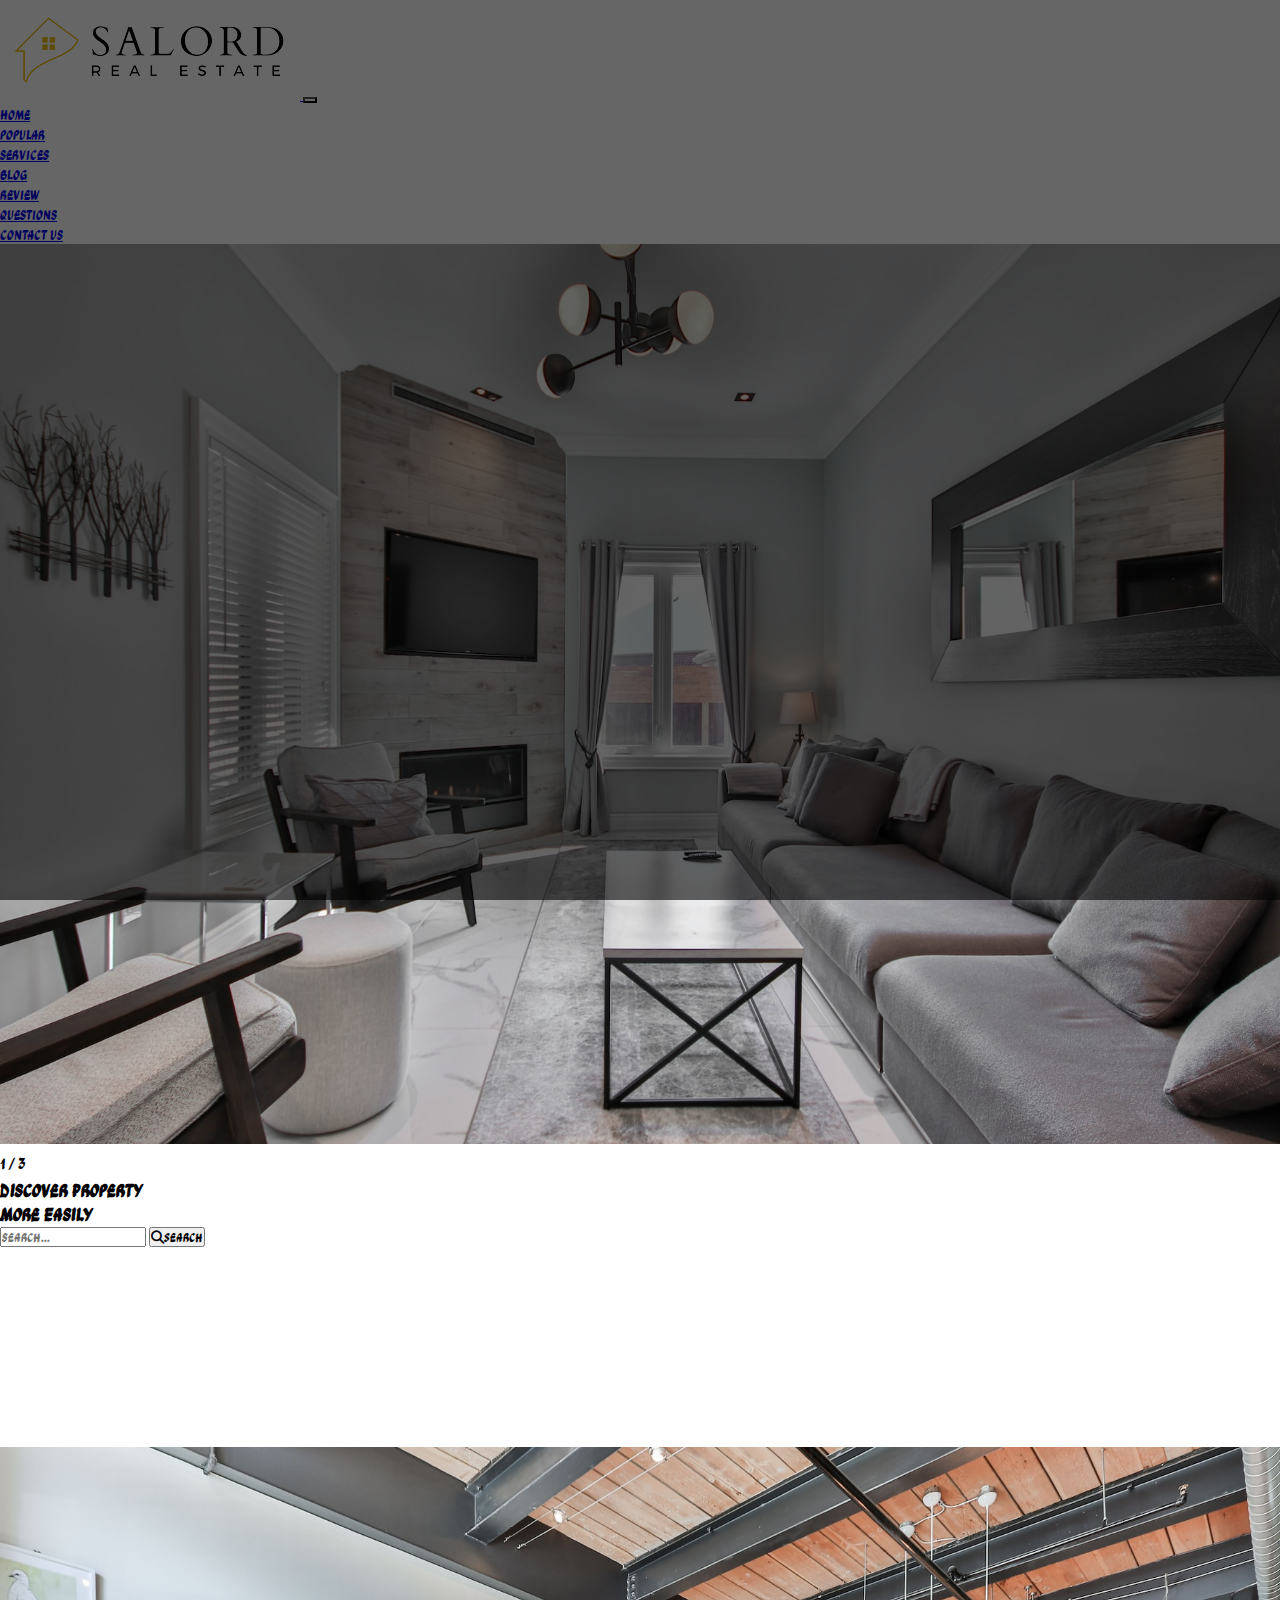
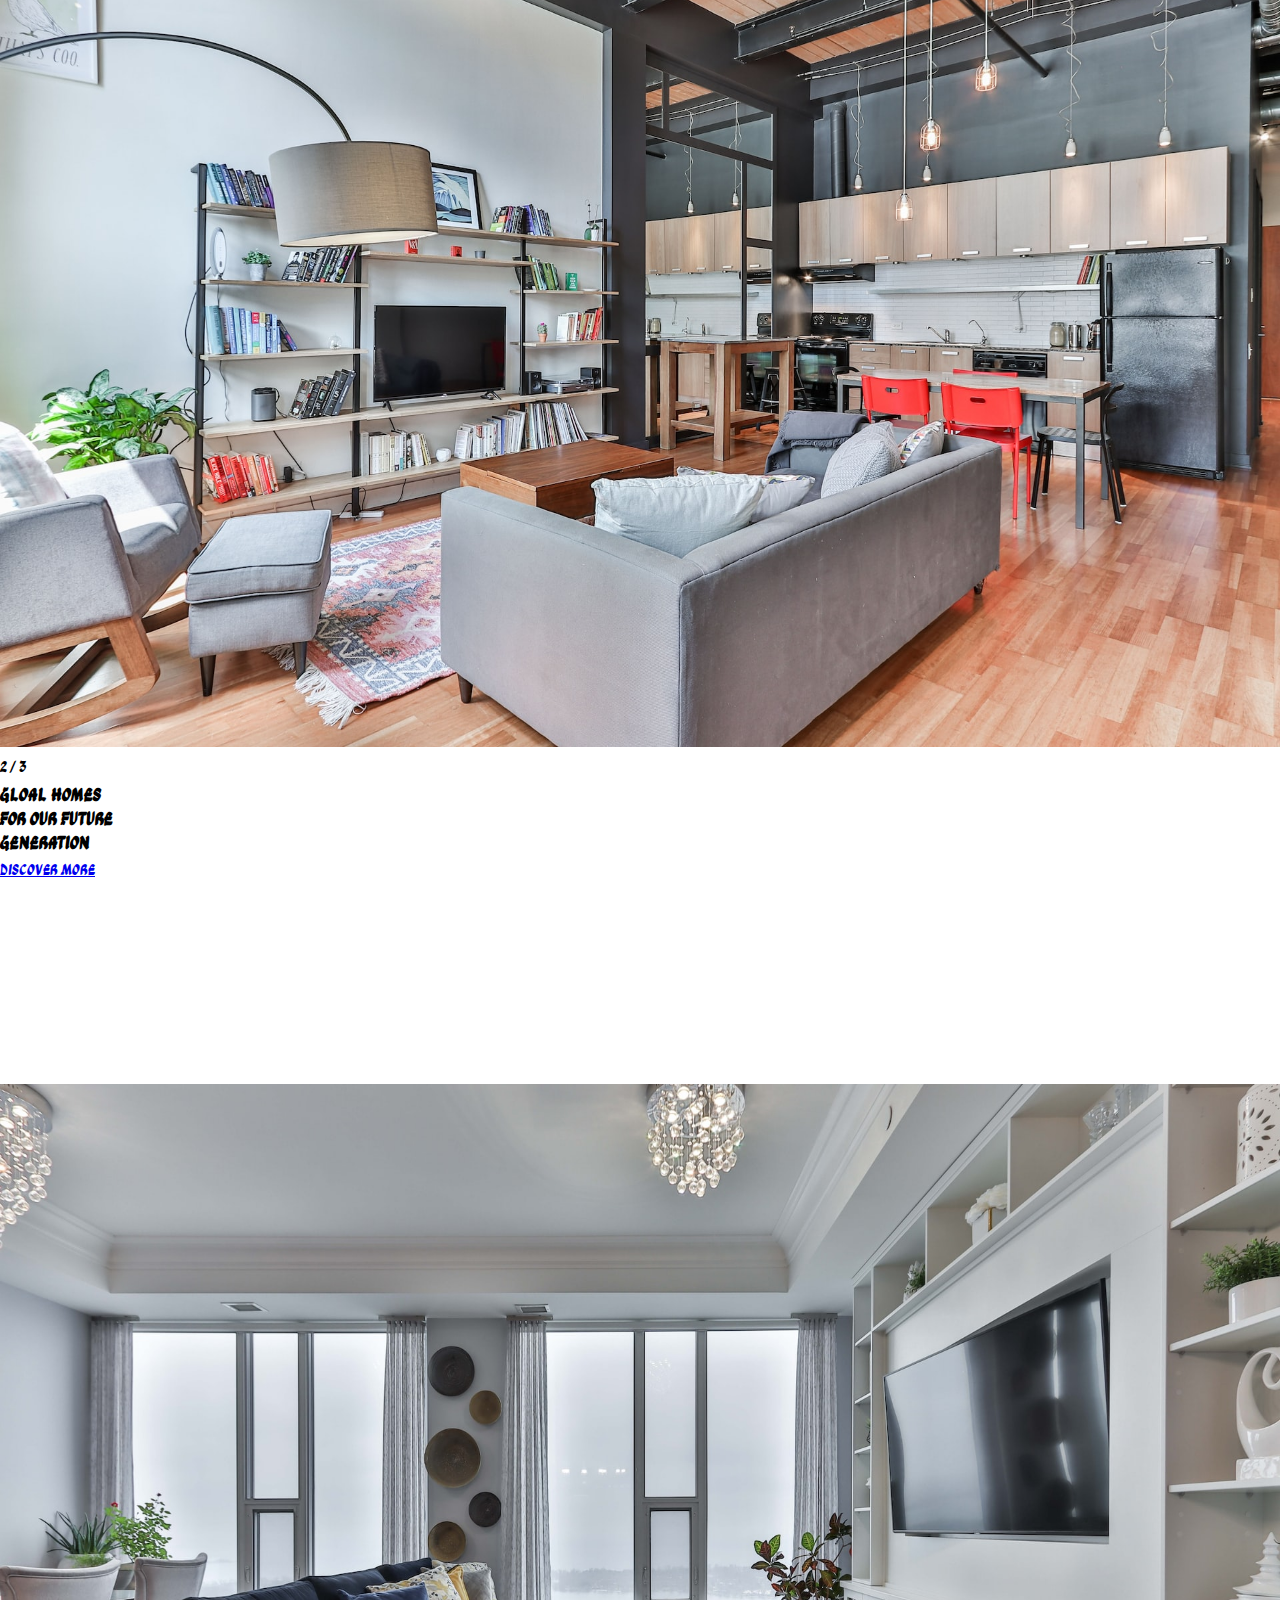
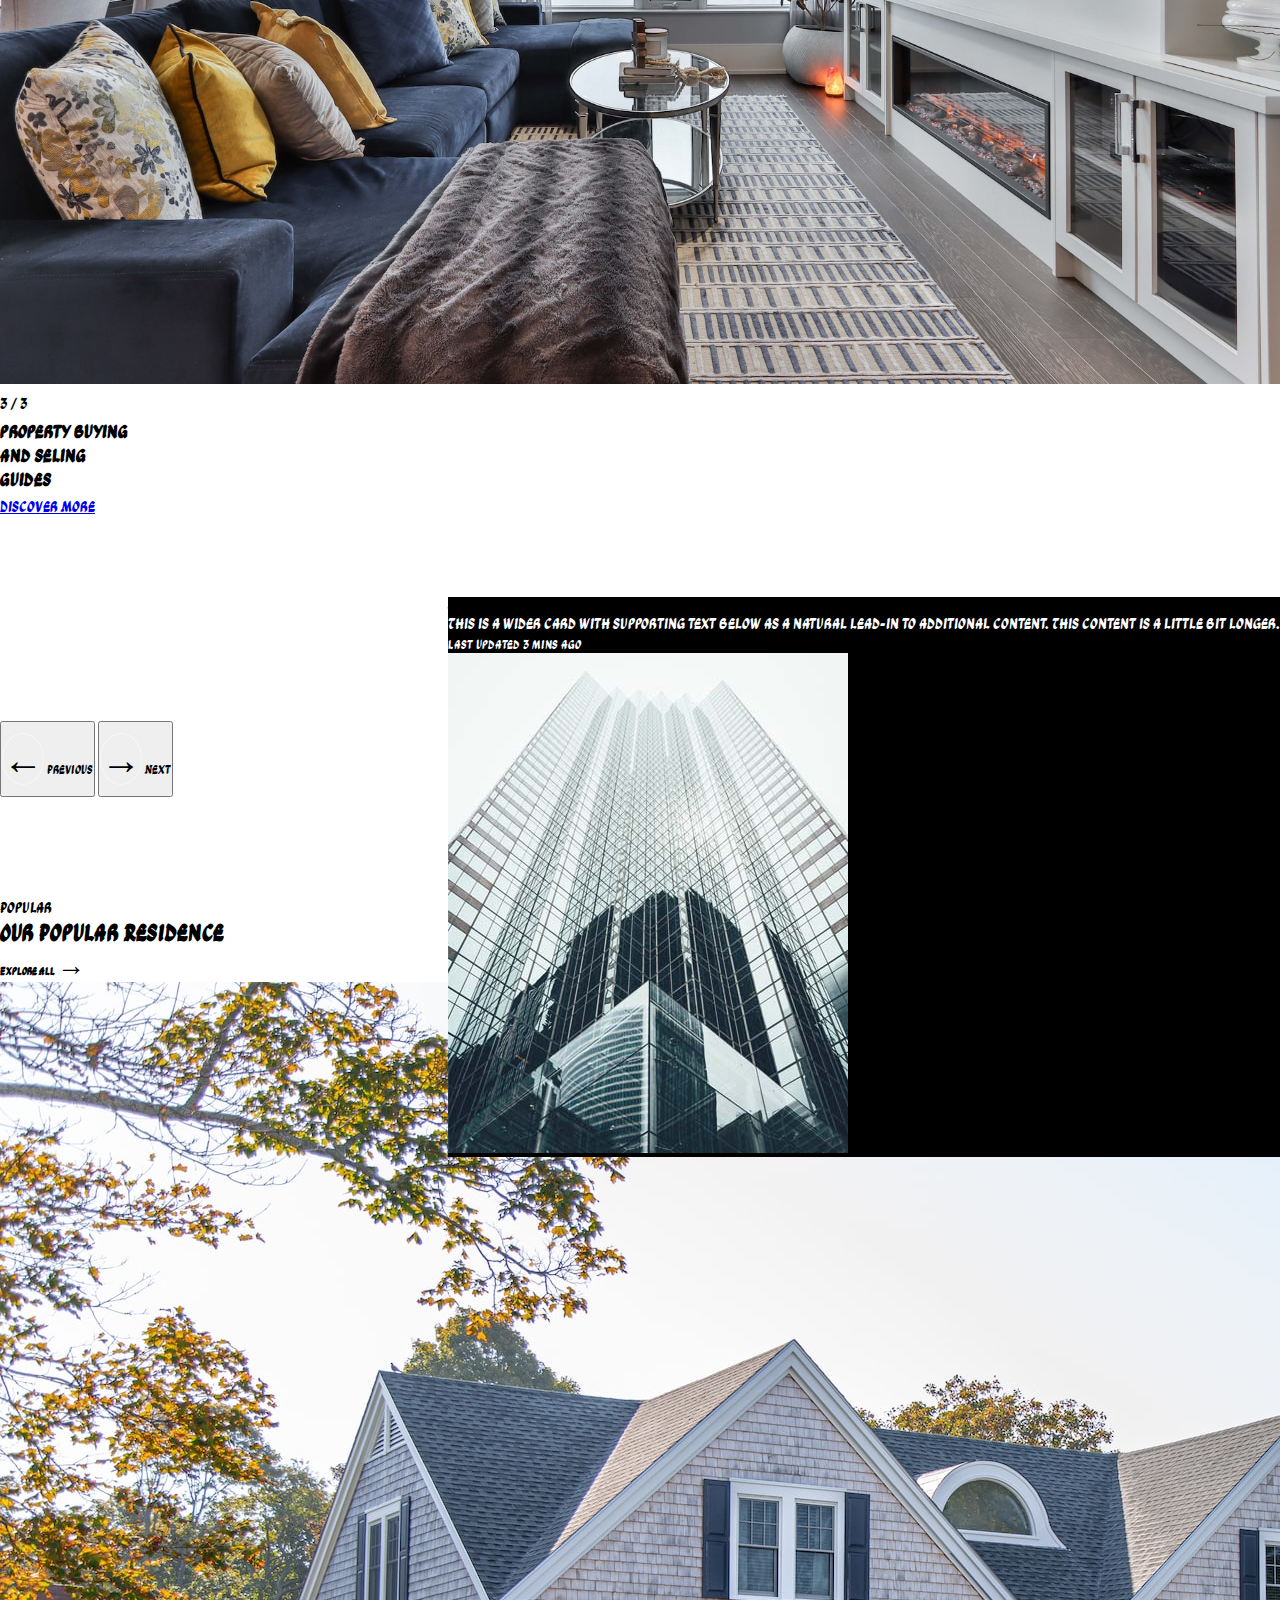
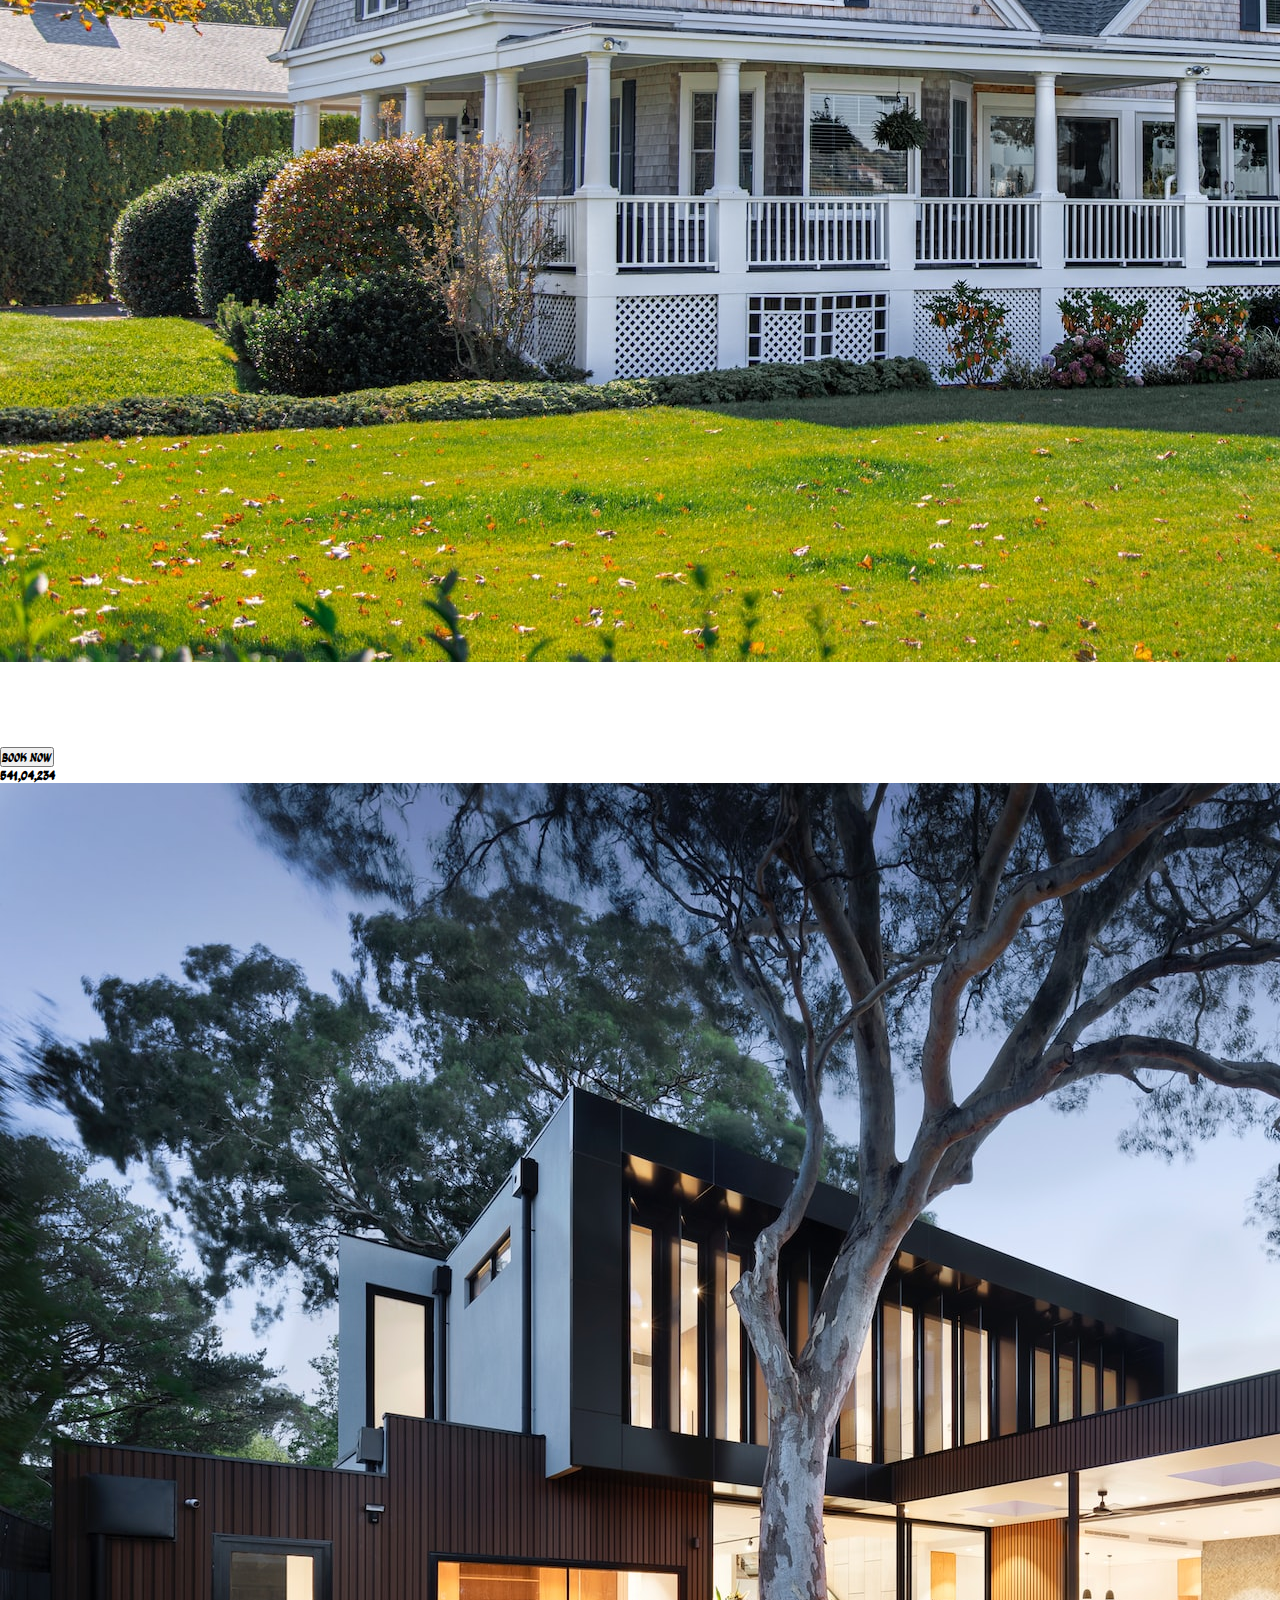
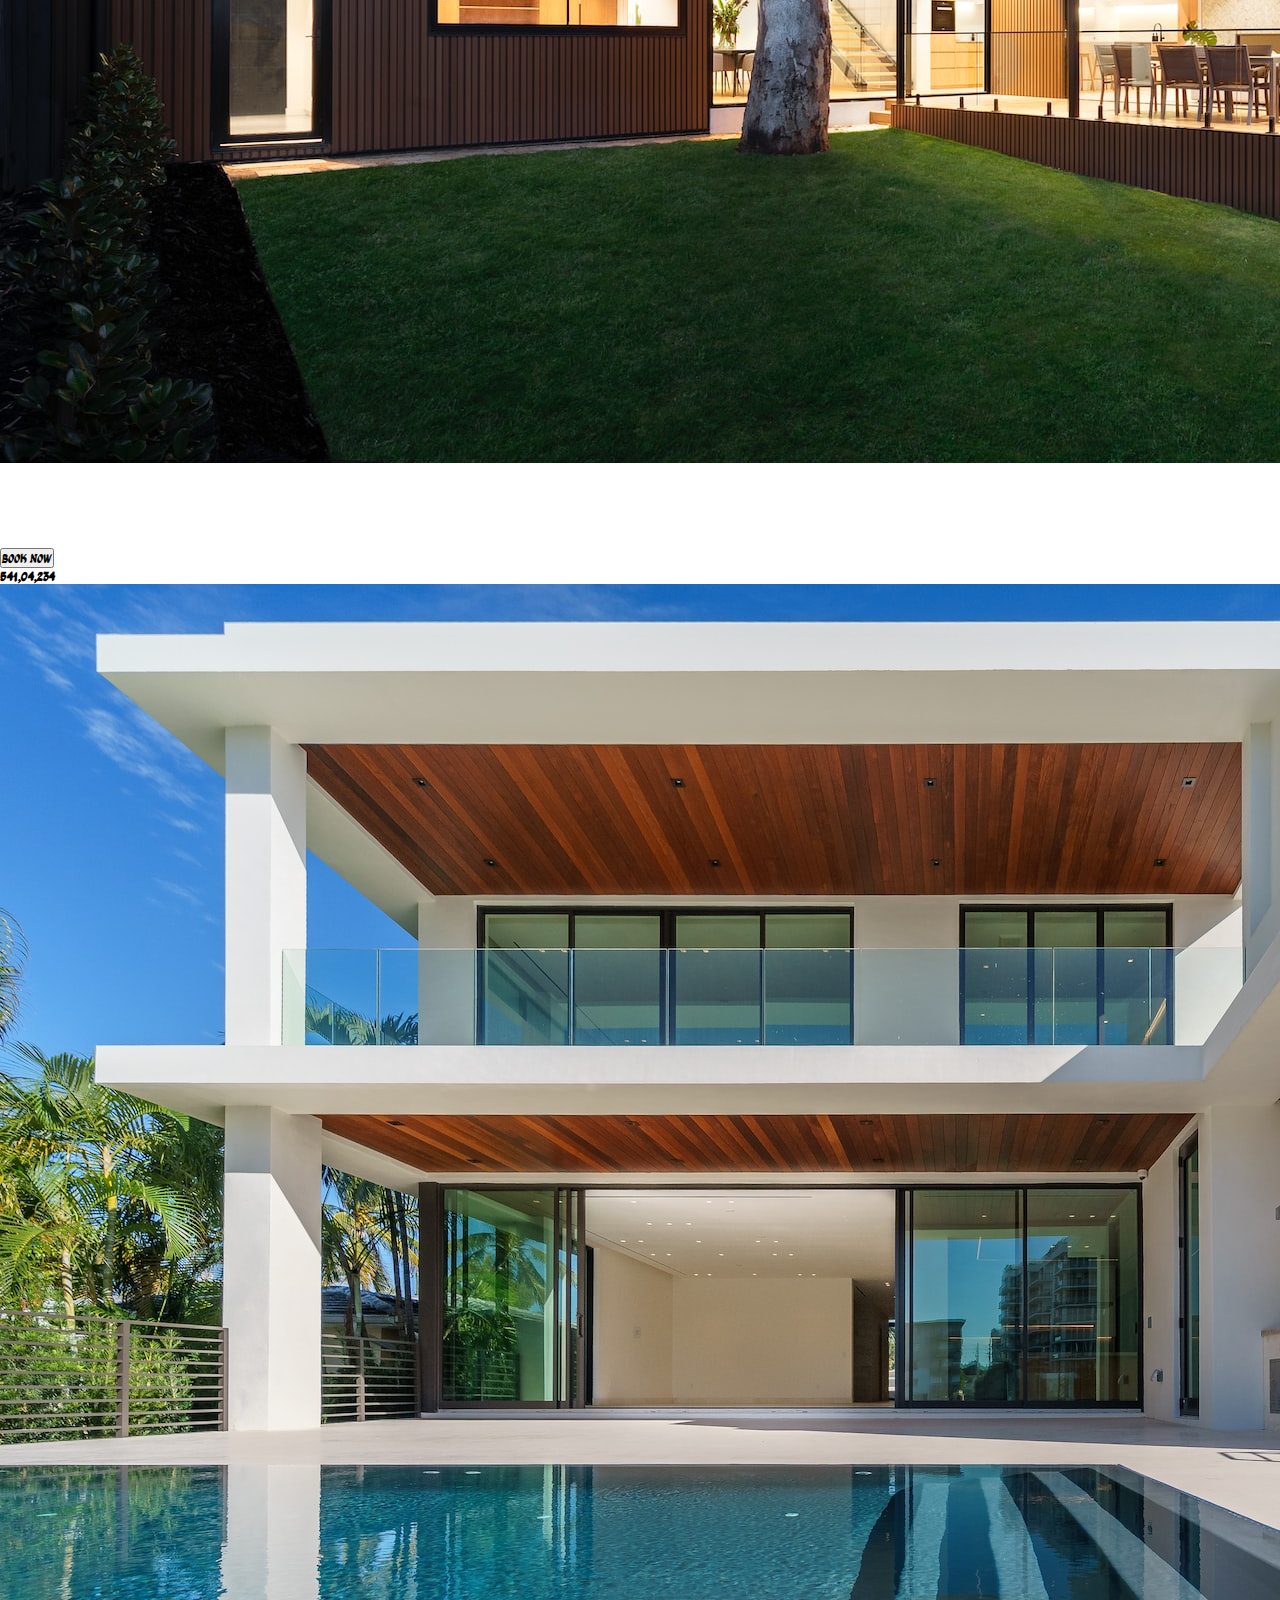
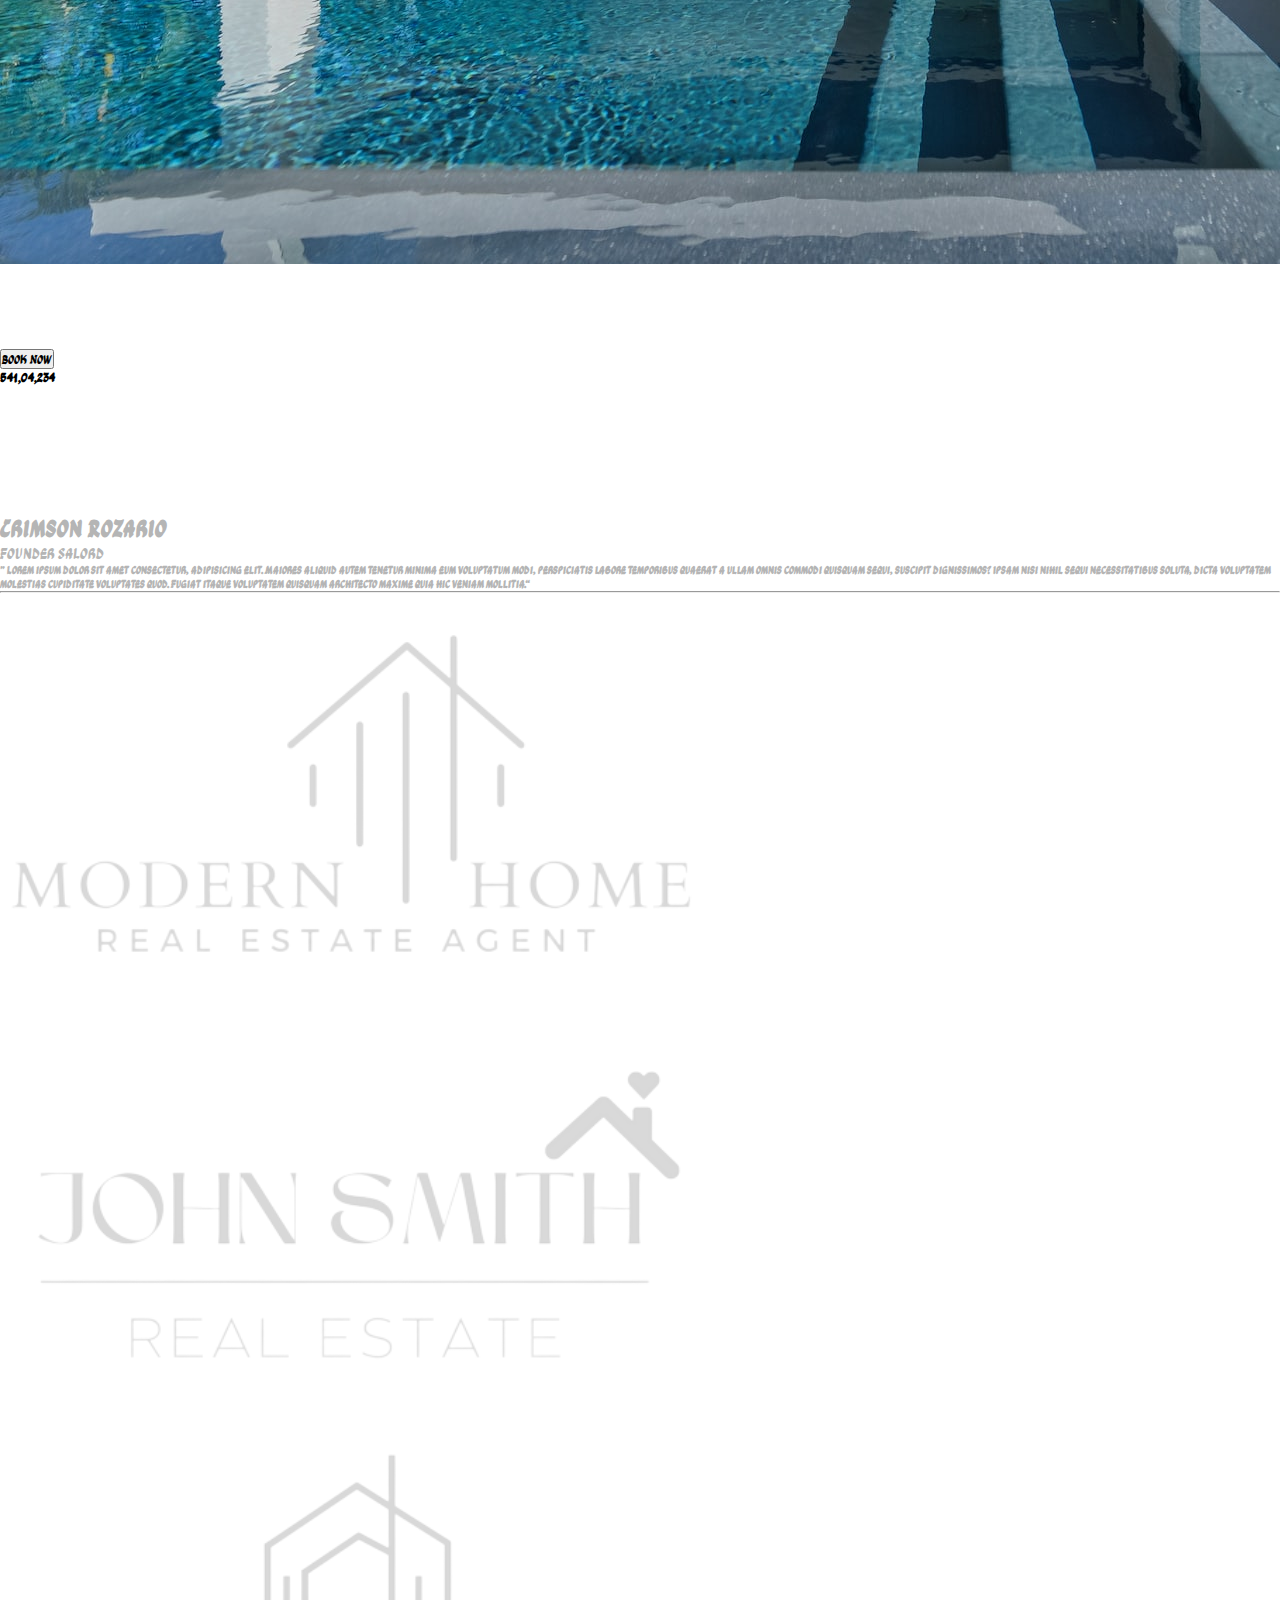
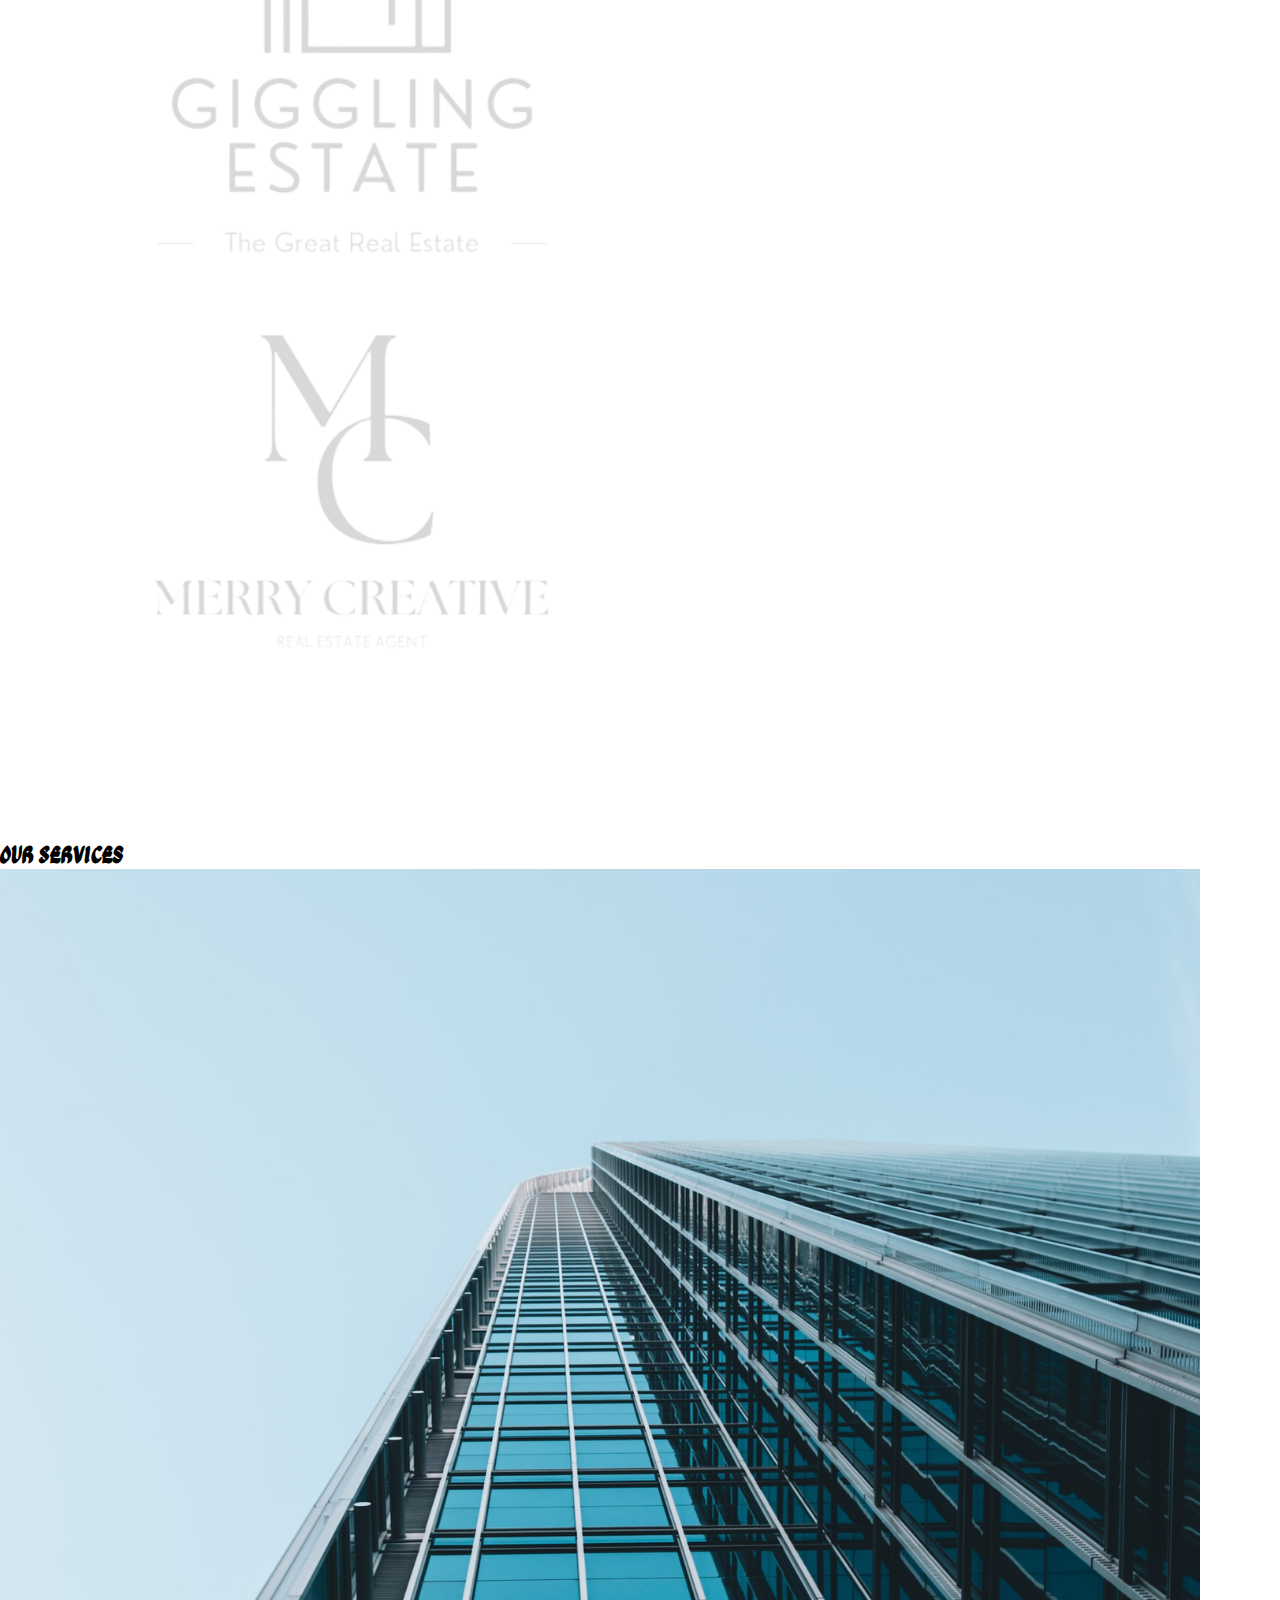
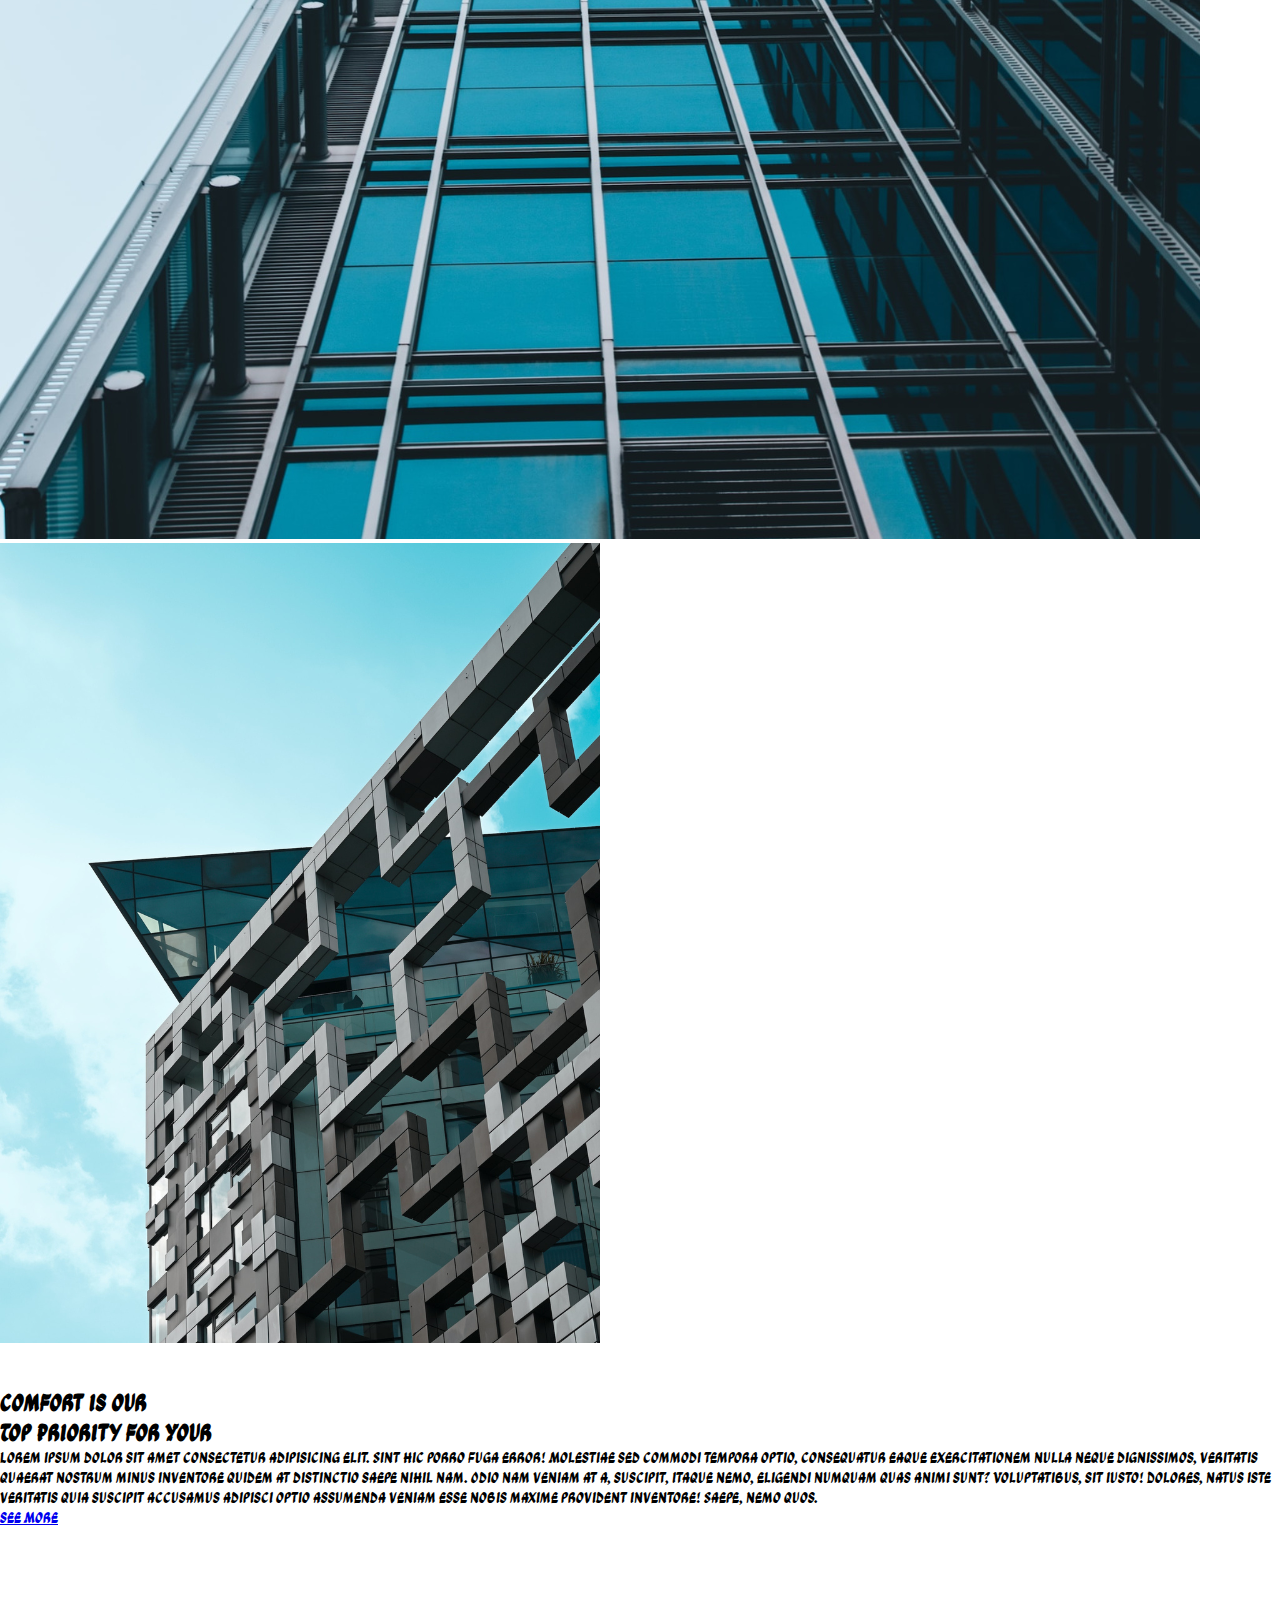
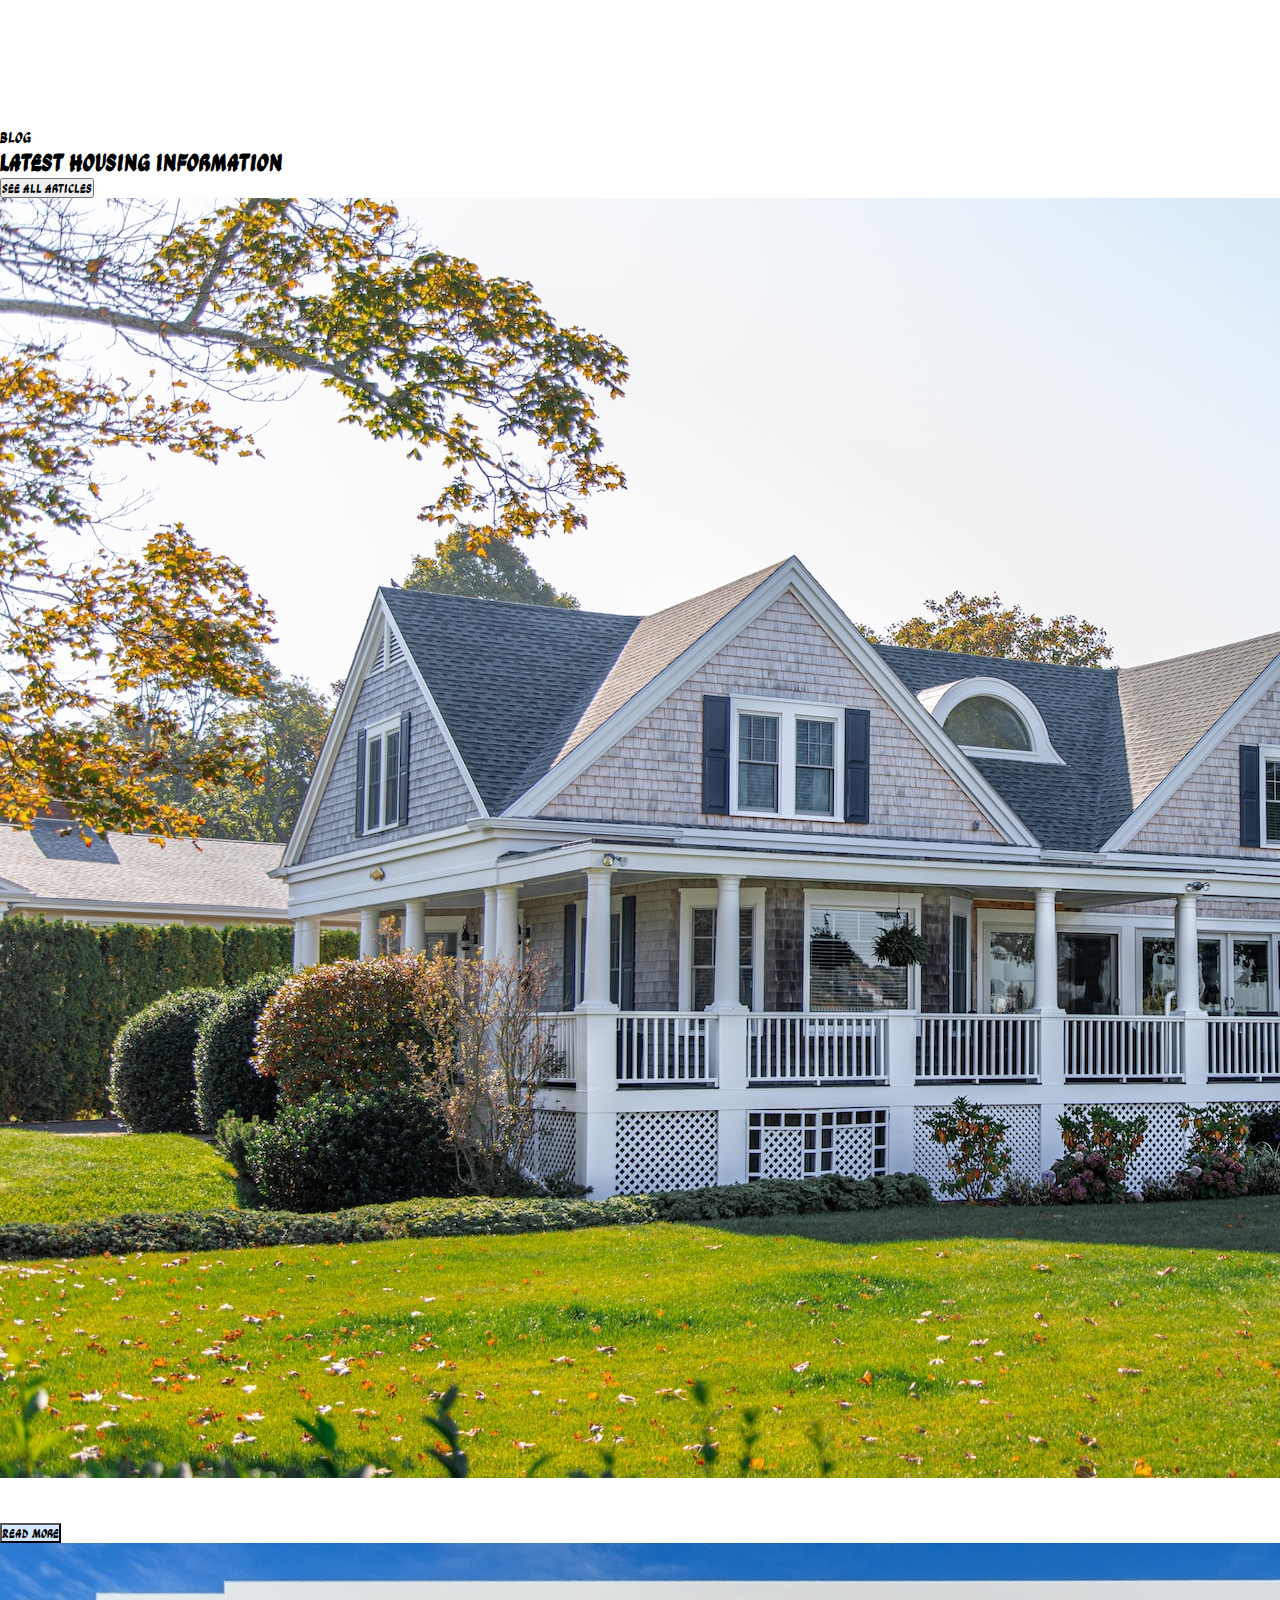
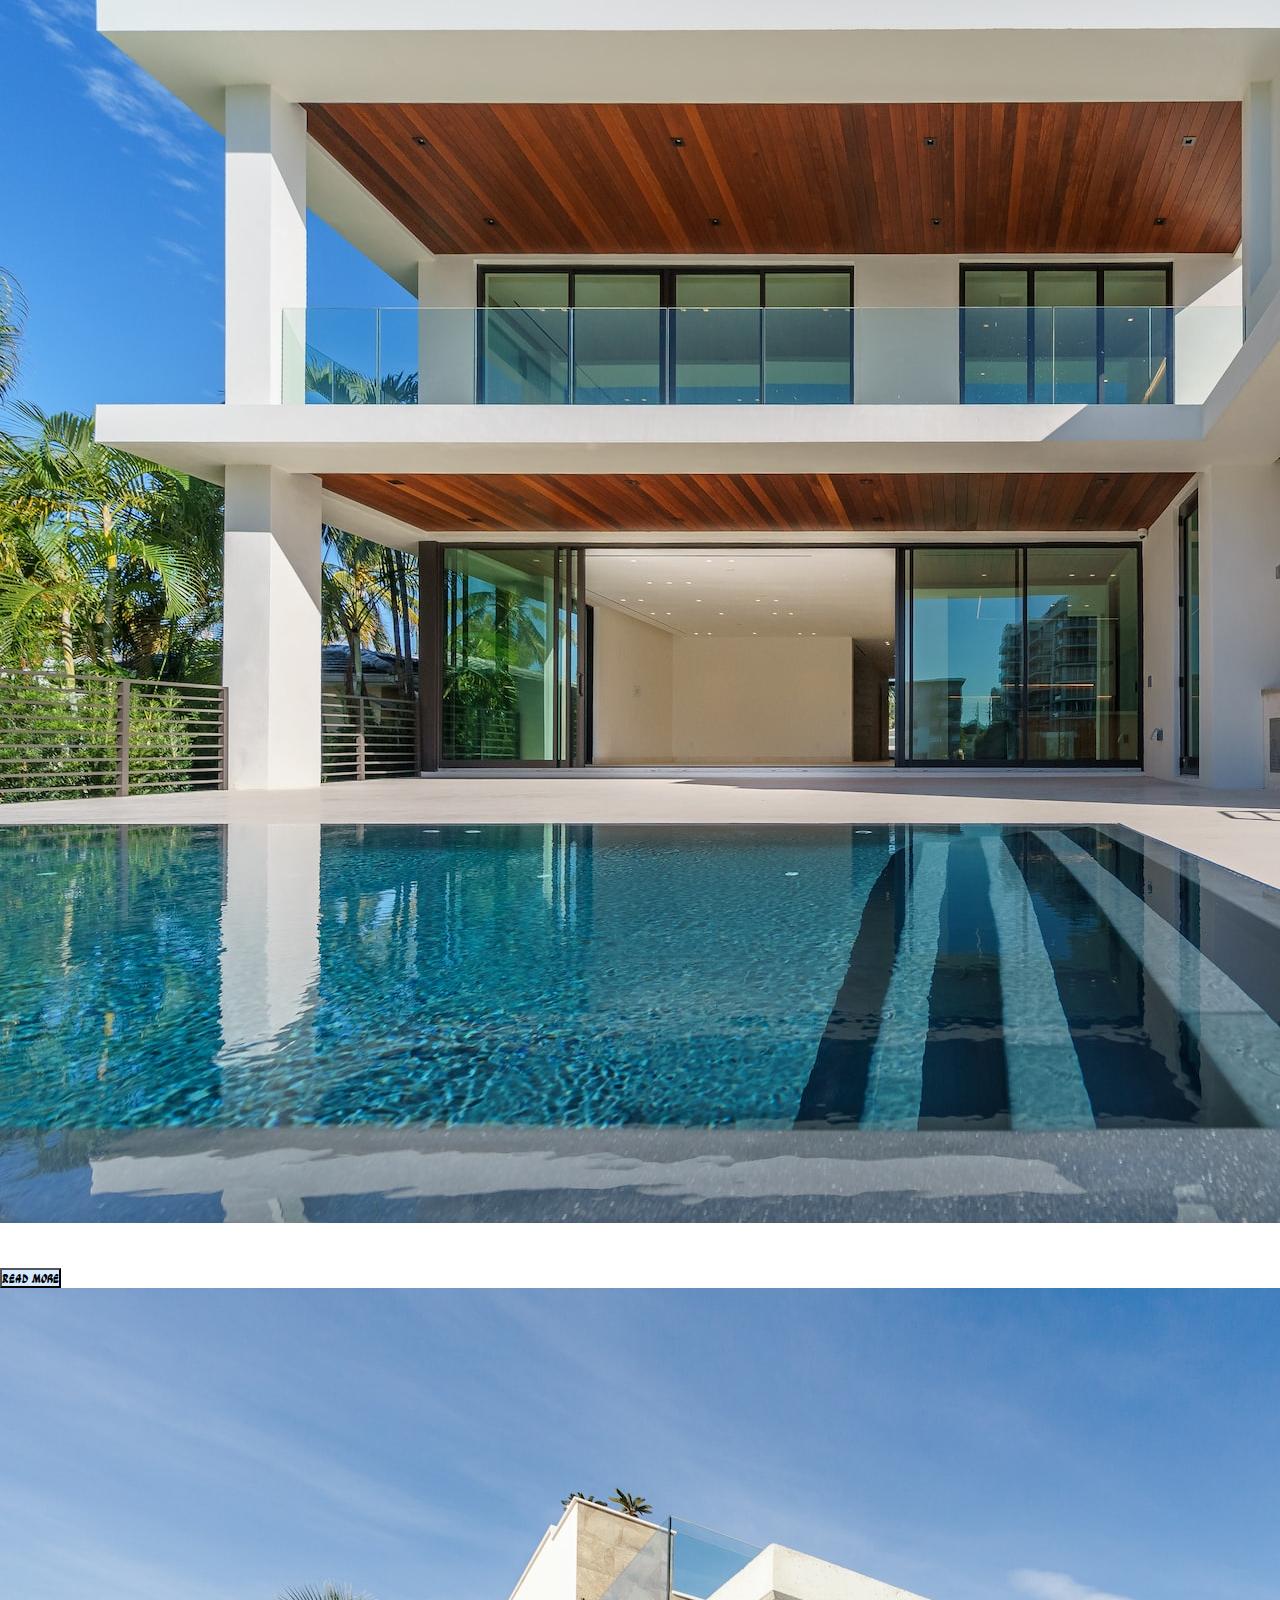
<file: index.html>
<!DOCTYPE html>
<html lang="en">
<head>
    <meta charset="UTF-8">
    <meta name="viewport" content="width=device-width, initial-scale=1.0">
    <title>boostrap  website | real estate website</title>
    <!--  customer css -->
      <link rel="stylesheet" href="style.css">
<!-- font awesome line -->
<link rel="stylesheet" href="https://cdnjs.cloudflare.com/ajax/libs/font-awesome/6.5.2/css/all.min.css">
<!--bootstrap links -->
<link href="https://cdn.jsdelivr.net/npm/bootstrap@5.0.2/dist/css/bootstrap.min.css" rel="stylesheet" integrity="sha384-EVSTQN3/azprG1Anm3QDgpJLIm9Nao0Yz1ztcQTwFspd3yD65VohhpuuCOmLASjC" crossorigin="anonymous">


</head>
<body>
    
<!--navbar-->

<nav class="navbar navbar-expand-lg navbar-light bg-white fixed-top">
    <div class="container">
      <a class="navbar-brand" href="#">
        <img src="realestate full images/logo (1).png" alt="logo" class="w-50">
      </a>
      <button class="navbar-toggler" type="button" data-bs-toggle="collapse" data-bs-target="#navbarSupportedContent" aria-controls="navbarSupportedContent" aria-expanded="false" aria-label="Toggle navigation">
        <span class="navbar-toggler-icon"></span>
      </button>
      <div class="collapse navbar-collapse" id="navbarSupportedContent">
        <ul class="navbar-nav ms-auto nb-2 mg-lg-9">
          <li class="nav-item">
            <a class="nav-link" aria-current="page" href="#">Home</a>
          </li>
          <li class="nav-item">
            <a class="nav-link" href="#popular">popular</a>
          </li>

          <li class="nav-item">
            <a class="nav-link" href="#services">services</a>
          </li>

          <li class="nav-item">
            <a class="nav-link" href="#blog">blog</a>
          </li>

          <li class="nav-item">
            <a class="nav-link" href="#review">review</a>
          </li>

          <li class="nav-item">
            <a class="nav-link" href="#questions">questions</a>
          </li>

          <li class="nav-item">
            <a class="nav-link btn- text-white bg-dark px-3 rounded-0" href="contact.html">contact us</a>
          </li>
        </ul>
      </div>
    </div>
  </nav>


<!--hero section-->

<div id="carouselExampleAutoplaying" class="carousel slide" data-bs-ride="carousel">
  <div class="carousel-inner">
    <div class="carousel-item active">
      <img src="realestate full images/home6.jpg" class="d-block w-100-height" alt="img1">

      <div class="carousel-caption carousel1">
        <P>1  /  3</P>
        <h3>Discover Property <br> More Easily</h3>
        <div class="mt-5 d-flex">
        <input type="text" class="form-control search wd-50 rounded-0" id="floating input" placeholder="search...">
         <button class="btn btn-light btn-sn justify-conteny-md-end mx-2 px-3 rounded-0">
          <i class="fas fa-search"></i>Search</button>
        </div>
      </div>
    </div>

    <div class="carousel-item">
      <img src="realestate full images/home7.jpg" class="d-block w-100-height" alt="img1">
      <div class="carousel-caption carousel1">
        <P>2  /  3</P>
        <h3>Gloal homes <br> For our Future <br> Generation</h3>
        <P><a href="#" class="btn btn-light btn-ig mt-3">Discover More</a></P>
        </div>
      </div>

    <div class="carousel-item">
      <img src="realestate full images/home8.jpg" class="d-block w-100-height" alt="img1">
      <div class="carousel-caption carousel1">
        <P>3  /  3</P>
        <h3>property buying  <br> and seling <br> guides</h3>
        <P><a href="#" class="btn btn-light btn-ig mt-3">Discover More</a></P>
        </div>
      </div>
    </div>
  <button class="carousel-control-prev" type="button" data-bs-target="#carouselExampleAutoplaying" data-bs-slide="prev">
    <span class="icon">&larr;</span>
    <span class="visually-hidden">Previous</span>
  </button>
  <button class="carousel-control-next" type="button" data-bs-target="#carouselExampleAutoplaying" data-bs-slide="next">
    <span class="icon">&rarr;</span>
    <span class="visually-hidden">Next</span>
  </button>

<!--card section-->

<div class="col-md-4 z-1 position absolute card-bottom card-mb-3 card-color rounded-0" style="background: #000;">
  <div class="row align-items-center">
    
    <div class="col-md-9">
      <div class="card-body">
        <h5 class="card-title text-light">Card title</h5>
        <p class="card-text text-light">This is a wider card with supporting text below as a natural lead-in to additional content. This content is a little bit longer.</p>
        <p class="card-text"><small class="text-white">Last updated 3 mins ago</small></p>
      </div>
    </div>

    <div class="col-md-3">
      <img src="realestate full images/project-3.jpg" class="img-fluid rounded-start" alt="card-img">
    </div>

  </div>
</div>
</div>



<!--popualr residence-->

<section class="container" style="margin-top: 100px;" id="popular">
 
  <p class="pt-5">Popular</p>
  <div class="d-flex">
    <h2>Our Popular Residence</h2>
    <h6 class="ms-auto">Explore All <span class="arrow-icon">&rarr;</span></h6>
  </div>

  <div class="row row-cols-1 row-cols-md-2 row-cols-lg-3 g-4 mt-2">
    <div class="col">
      <div class="card border-0 rounded-0">
        <img src="realestate full images/home1.jpg" class="card-img-top rounded-0" alt="image1">
        <div class="card-body">
          <p class="card-text text-muted">Islamabad,Pakistan</p>

          <div class="d-flex justify-content-center mt-3">
            <p class="mx-4 text-muted card-text"><i class="fa fa-car"></i> bed</p>
            <p class="mx-4 text-muted card-text"><i class="fa fa-play"></i> 8 * 8 </p>
            <p class="mx-4 text-muted card-text"><i class="fa fa-compass"></i> 2000 m2</p>
          </div>

      <div class="d-flex my-2">
        <button class="btn btn-lg text-white bg-dark px-4 rounded-0">Book Now</button>
        <h5 class="my-auto ms-auto">541,04,234</h5>
      </div> 

        </div>
      </div>
    </div>

    <div class="col">
      <div class="card border-0 rounded-0">
        <img src="realestate full images/home4.jpg" class="card-img-top rounded-0" alt="image1">
        <div class="card-body">
          <p class="card-text text-muted">lahore,Pakistan</p>

          <div class="d-flex justify-content-center mt-3">
            <p class="mx-4 text-muted card-text"><i class="fa fa-car"></i> bed</p>
            <p class="mx-4 text-muted card-text"><i class="fa fa-play"></i> 8 * 8 </p>
            <p class="mx-4 text-muted card-text"><i class="fa fa-compass"></i> 2000 m2</p>
          </div>

      <div class="d-flex my-2">
        <button class="btn btn-lg text-white bg-dark px-4 rounded-0">Book Now</button>
        <h5 class="my-auto ms-auto">541,04,234</h5>
      </div> 

        </div>
      </div>
    </div>

    <div class="col">
      <div class="card border-0 rounded-0">
        <img src="realestate full images/home2.jpg" class="card-img-top rounded-0" alt="image1">
        <div class="card-body">
          <p class="card-text text-muted">karachi,Pakistan</p>

          <div class="d-flex justify-content-center mt-3">
            <p class="mx-4 text-muted card-text"><i class="fa fa-car"></i> bed</p>
            <p class="mx-4 text-muted card-text"><i class="fa fa-play"></i> 8 * 8 </p>
            <p class="mx-4 text-muted card-text"><i class="fa fa-compass"></i> 2000 m2</p>
          </div>

      <div class="d-flex my-2">
        <button class="btn btn-lg text-white bg-dark px-4 rounded-0">Book Now</button>
        <h5 class="my-auto ms-auto">541,04,234</h5>
      </div> 

        </div>
      </div>
    </div>
  </div>
</section>

<!--dark background and logos + quotes-->

<section class="bg-dark" style="margin-top: -15%;">

  <div class="container pt-5">
    <div class="row" style="margin-top: 25%;">
      <div class="col-lg-4">
        <h2 style="color: #b5b5b5;">Crimson Rozario</h2>
        <p style="color: #b5b5b5;">Founder Salord</p>
      </div>

      <div class="col-lg-8 mb-5">
        <h6 class="lh-lg" style="color: #b5b5b5;"> &ldquo;  Lorem ipsum dolor sit amet consectetur, adipisicing elit. 
          Maiores aliquid autem tenetur minima eum voluptatum modi, perspiciatis labore temporibus quaerat a ullam omnis commodi quisquam sequi, 
          suscipit dignissimos? Ipsam nisi nihil sequi necessitatibus soluta,
           dicta voluptatem molestias cupiditate voluptates quod. 
          Fugiat itaque voluptatem quisquam architecto maxime quia hic veniam mollitia.&rdquo;</h6>
      </div>
    </div>

    <hr class="text-light">

    <div class="container mt-5 pb-5">
      <div class="row text-center">
        <div class="col-md-3 col sm-6">
          <img src="realestate full images/logo1.png" alt="logo1" style="width: 55%;">
        </div>

        <div class="col-md-3 col sm-6">
          <img src="realestate full images/logo2.png" alt="logo1" style="width: 55%;">
        </div>

        <div class="col-md-3 col sm-6">
          <img src="realestate full images/logo3.png" alt="logo1" style="width: 55%;">
        </div>

        <div class="col-md-3 col sm-6">
          <img src="realestate full images/logo4.png" alt="logo1" style="width: 55%;">
        </div>
      </div>
    </div>
  </div>
</section>

<!--our services section-->

<section class="about section-padding" style="margin-top: 40px;" id="services">

  <div class="text-center pb-5">
    <h2>Our Services</h2>
  </div>

  <div class="container">
    <div class="row">
      <div class="col-lg-5 col-md-12 col-12">
        <div class="d-flex">
          <div class="about-img mx-2">
            <img src="realestate full images/about1.png" alt="about-img" class="img-fluid h-100 mt-4">
          </div>

          <div class="about-img">
            <img src="realestate full images/about2.png" alt="about-img" class="img-fluid h-75">
          </div>
        </div>
      </div>

      <div class="col-lg-7 col-md-12 col-12 ps-lg-5 mt-md-5" style="margin-top: 40px;">
        <div class="about-text">
          <h2>comfort is our <br> Top Priority for Your</h2>
          <p>Lorem ipsum dolor sit amet consectetur adipisicing elit. Sint hic porro fuga error!
             Molestiae sed commodi tempora optio, consequatur eaque exercitationem nulla neque dignissimos,
              veritatis quaerat nostrum minus inventore quidem at distinctio saepe nihil nam. Odio nam veniam at a, 
              suscipit, itaque nemo, eligendi numquam quas animi sunt? Voluptatibus, sit iusto! Dolores,
             natus iste veritatis quia suscipit accusamus adipisci optio assumenda veniam esse nobis maxime provident inventore! Saepe, nemo quos.</p>

             <a href="#" class="btn text-white bg-dark px-3 rounded-0">see More</a>
        </div>
      </div>
    </div>
  </div>
</section>


<!--blog section-->

<section class="container" style="margin-top: 100px;" id="blog">
 
  <p class="pt-5">Blog</p>
  <div class="d-flex">
    <h2>Latest Housing Information</h2>
    <button class="btn text-white bg-dark px-4 btn-md ms-auto rounded-0">See All Articles</button>
  </div>

  <div class="row row-cols-1 row-cols-md-2 row-cols-md-3 g-4 mt-2">
    <div class="col">
      <div class="card border-0 rounded-0">
        <img src="realestate full images/home1.jpg" class="card-img-top rounded-0" alt="image1">
        <div class="card-body">
          <p class="card-text text-muted">04 april 2024</p>
          <p class="card-text text-muted">Lorem ipsum, dolor sit amet consectetur adipisicing elit. Repellendus, corrupti!</p>

    
        <button class="btn text-primary px-4  btn-lg rounded-0" style="background: #d4e9ff;">Read More</button>
       
      

        </div>
      </div>
    </div>

    <div class="col">
      <div class="card border-0 rounded-0">
        <img src="realestate full images/home2.jpg" class="card-img-top rounded-0" alt="image1">
        <div class="card-body">
          <p class="card-text text-muted">04 april 2024</p>
          <p class="card-text text-muted">Lorem ipsum, dolor sit amet consectetur adipisicing elit. Repellendus, corrupti!</p>

    
        <button class="btn text-primary px-4  btn-lg rounded-0" style="background: #d4e9ff;">Read More</button>
       
      

        </div>
      </div>
    </div>


    <div class="col">
      <div class="card border-0 rounded-0">
        <img src="realestate full images/home3.jpg" class="card-img-top rounded-0" alt="image1">
        <div class="card-body">
          <p class="card-text text-muted">04 april 2024</p>
          <p class="card-text text-muted">Lorem ipsum, dolor sit amet consectetur adipisicing elit. Repellendus, corrupti!</p>

    
        <button class="btn text-primary px-4  btn-lg rounded-0" style="background: #d4e9ff;">Read More</button>
       
      

        </div>
      </div>
    </div>

  </div>
</section>

<!--review section-->
<section class="bg-dark" style="margin-top: 100px;" id="review">
  <div class="container pt-5">
    <div class="d-flex" style="margin-top: 40px;">
      <h2 class="text-light">what our customers <br> say about us</h2>

      <div class="ms-auto">
        <button class="btn btn-md text-light"><span class="arrow-icon mx-2">&larr;</button>
        <button class="btn btn-md text-light"><span class="arrow-icon mx-2">&rarr;</button>
      </div>
    </div>
  </div>

  <div class="container mx-auto row row-cols-1 row-cols-md-3 g-4 pb-5 mt-3">
    <div class="col-md-4">
      <div class="card border-0 rounded-0 bg-transparent">
        <div class="row g-0">
          <div class="col-md-4">
            <img src="realestate full images/team-1.png" class="img-fluid" alt="...">
          </div>
          <div class="col-md-8">
            <div class="card-body">
              <h5 class="card-title text-light">Rizwan Ahamed</h5>
              <p class="card-text">This is a wider card with supporting text below as a natural lead-in to additional content. This content is a little bit longer.</p>
              <p class="card-text"><small class="text-light">lead designer</small></p>
            </div>
          </div>
        </div>
      </div>
    </div>

    <div class="col-md-4">
      <div class="card border-0 rounded-0 bg-transparent">
        <div class="row g-0">
          <div class="col-md-4">
            <img src="realestate full images/team-2.png" class="img-fluid" alt="...">
          </div>
          <div class="col-md-8">
            <div class="card-body">
              <h5 class="card-title text-light">louis dengen</h5>
              <p class="card-text">This is a wider card with supporting text below as a natural lead-in to additional content. This content is a little bit longer.</p>
              <p class="card-text"><small class="text-light">lead designer</small></p>
            </div>
          </div>
        </div>
      </div>
    </div>

    <div class="col-md-4">
      <div class="card border-0 rounded-0 bg-transparent">
        <div class="row g-0">
          <div class="col-md-4">
            <img src="realestate full images/team-3.png" class="img-fluid" alt="...">
          </div>
          <div class="col-md-8">
            <div class="card-body">
              <h5 class="card-title text-light">andrean laila</h5>
              <p class="card-text">This is a wider card with supporting text below as a natural lead-in to additional content. This content is a little bit longer.</p>
              <p class="card-text"><small class="text-light">enginner</small></p>
            </div>
          </div>
        </div>
      </div>
    </div>
  </div>
</section>
<!--qus section-->

<section class="about section-padding" style="margin-top: 40px;" id="questions">
  <div class="container">
    <div class="row">
      <div class="col-lg-5 col-md-12 col-12 mt-md-3">
        <div class="about-text">
          <p>Questions</p>
          <h2>Frequently Asked <br> questions</h2>
          <p>Lorem ipsum dolor sit amet consectetur adipisicing elit. Sint hic porro fuga error!
             Molestiae sed commodi tempora optio, consequatur eaque exercitationem nulla neque dignissimos,
              veritatis quaerat nostrum minus inventore quidem at distinctio saepe nihil nam. Odio nam veniam at a, 
              suscipit, itaque nemo, eligendi numquam quas animi sunt? Voluptatibus, sit iusto! Dolores,
             natus iste veritatis quia suscipit accusamus adipisci optio assumenda veniam esse nobis maxime provident inventore! Saepe, nemo quos.</p>

             <a href="#" class="btn text-white bg-dark px-3 rounded-0">see More</a>
        </div>
      </div>

      <!--accrodian-->

      <div class="accordion col-lg-7 mt-3" id="accordionExample">
        <div class="accordion-item">
          <h2 class="accordion-header" id="headingOne">
            <button class="accordion-button" type="button" data-bs-toggle="collapse" data-bs-target="#collapseOne" aria-expanded="true" aria-controls="collapseOne">
              Accordion Item #1
            </button>
          </h2>
          <div id="collapseOne" class="accordion-collapse collapse" aria-labelledby="headingOne" data-bs-parent="#accordionExample">
            <div class="accordion-body">
              <strong>This is the first item's accordion body.</strong> It is shown by default, until the collapse plugin adds the appropriate classes that we use to style each element. These classes control the overall appearance, as well as the showing and hiding via CSS transitions. You can modify any of this with custom CSS or overriding our default variables. It's also worth noting that just about any HTML can go within the <code>.accordion-body</code>, though the transition does limit overflow.
            </div>
          </div>
        </div>
        <div class="accordion-item">
          <h2 class="accordion-header" id="headingTwo">
            <button class="accordion-button collapsed" type="button" data-bs-toggle="collapse" data-bs-target="#collapseTwo" aria-expanded="false" aria-controls="collapseTwo">
              Accordion Item #2
            </button>
          </h2>
          <div id="collapseTwo" class="accordion-collapse collapse" aria-labelledby="headingTwo" data-bs-parent="#accordionExample">
            <div class="accordion-body">
              <strong>This is the second item's accordion body.</strong> It is hidden by default, until the collapse plugin adds the appropriate classes that we use to style each element. These classes control the overall appearance, as well as the showing and hiding via CSS transitions. You can modify any of this with custom CSS or overriding our default variables. It's also worth noting that just about any HTML can go within the <code>.accordion-body</code>, though the transition does limit overflow.
            </div>
          </div>
        </div>
        <div class="accordion-item">
          <h2 class="accordion-header" id="headingThree">
            <button class="accordion-button collapsed" type="button" data-bs-toggle="collapse" data-bs-target="#collapseThree" aria-expanded="false" aria-controls="collapseThree">
              Accordion Item #3
            </button>
          </h2>
          <div id="collapseThree" class="accordion-collapse collapse" aria-labelledby="headingThree" data-bs-parent="#accordionExample">
            <div class="accordion-body">
              <strong>This is the third item's accordion body.</strong> It is hidden by default, until the collapse plugin adds the appropriate classes that we use to style each element. These classes control the overall appearance, as well as the showing and hiding via CSS transitions. You can modify any of this with custom CSS or overriding our default variables. It's also worth noting that just about any HTML can go within the <code>.accordion-body</code>, though the transition does limit overflow.
            </div>
          </div>
        </div>
      </div>
    </div>
  </div>
</section>

<!--footer-->

<footer class="bg-dark bg-footer" style="margin-left: 80px;">
<div class="container">
  <div class="row">

    <div class="col-lg-6">
      <h5 class="text-light">About Us</h5>
      <p class="text-light">Lorem ipsum dolor sit amet consectetur adipisicing elit.</p>
        <p class="text-light"><i class="fa fa-location "></i>  123 456 789</p>
        <p class="text-light"><i class="fa fa-phone "></i>  (92) 0325 123458</p>
        <p class="text-light"><i class="fa fa-envelope "></i>  info@gamil.com
    </div>

    <div class="col-lg-3">
      <h5 class="text-light">Quick Links</h5>
      <ul class="list-unstyled">
        <li><a href="#">Home</a></li>
        <li><a href="#popular">Popular</a></li>
        <li><a href="#services">Services</a></li>
        <li><a href="#review">Reviews</a></li>
        <li><a href="#blog">News</a></li>
        <li><a href="contact.html">Contact</a></li>
      </ul>
    </div>

    <div class="col-lg-3">
      <h5 class="text-light">Stay Connected</h5>
      <ul class="list-unstyled">
        <li><a href="#"><i class="fab fa-facebook"></i>  Facebook</a></li>
        <li><a href="#"><i class="fab fa-linkedin"></i>  Linkedin</a></li>
        <li><a href="#"><i class="fab fa-instagram"></i>  Instagram</a></li>
        <li><a href="#"><i class="fab fa-twitter"></i>  Twitter</a></li>

      </ul>
    </div>
    </div>
    <hr>
    <div class="row">
      <div class="col-lg-12">
        <p class="text-center text-light">Copyright &copy; 2024 <a href="#">SALIH</a>. All Rights Reserved.</p>
      </div>
    </div>
</div>
</footer>

<!--boostrap-->
<script src="https://cdn.jsdelivr.net/npm/bootstrap@5.0.2/dist/js/bootstrap.bundle.min.js" integrity="sha384-MrcW6ZMFYlzcLA8Nl+NtUVF0sA7MsXsP1UyJoMp4YLEuNSfAP+JcXn/tWtIaxVXM" crossorigin="anonymous"></script>

</body>
</html>
</file>
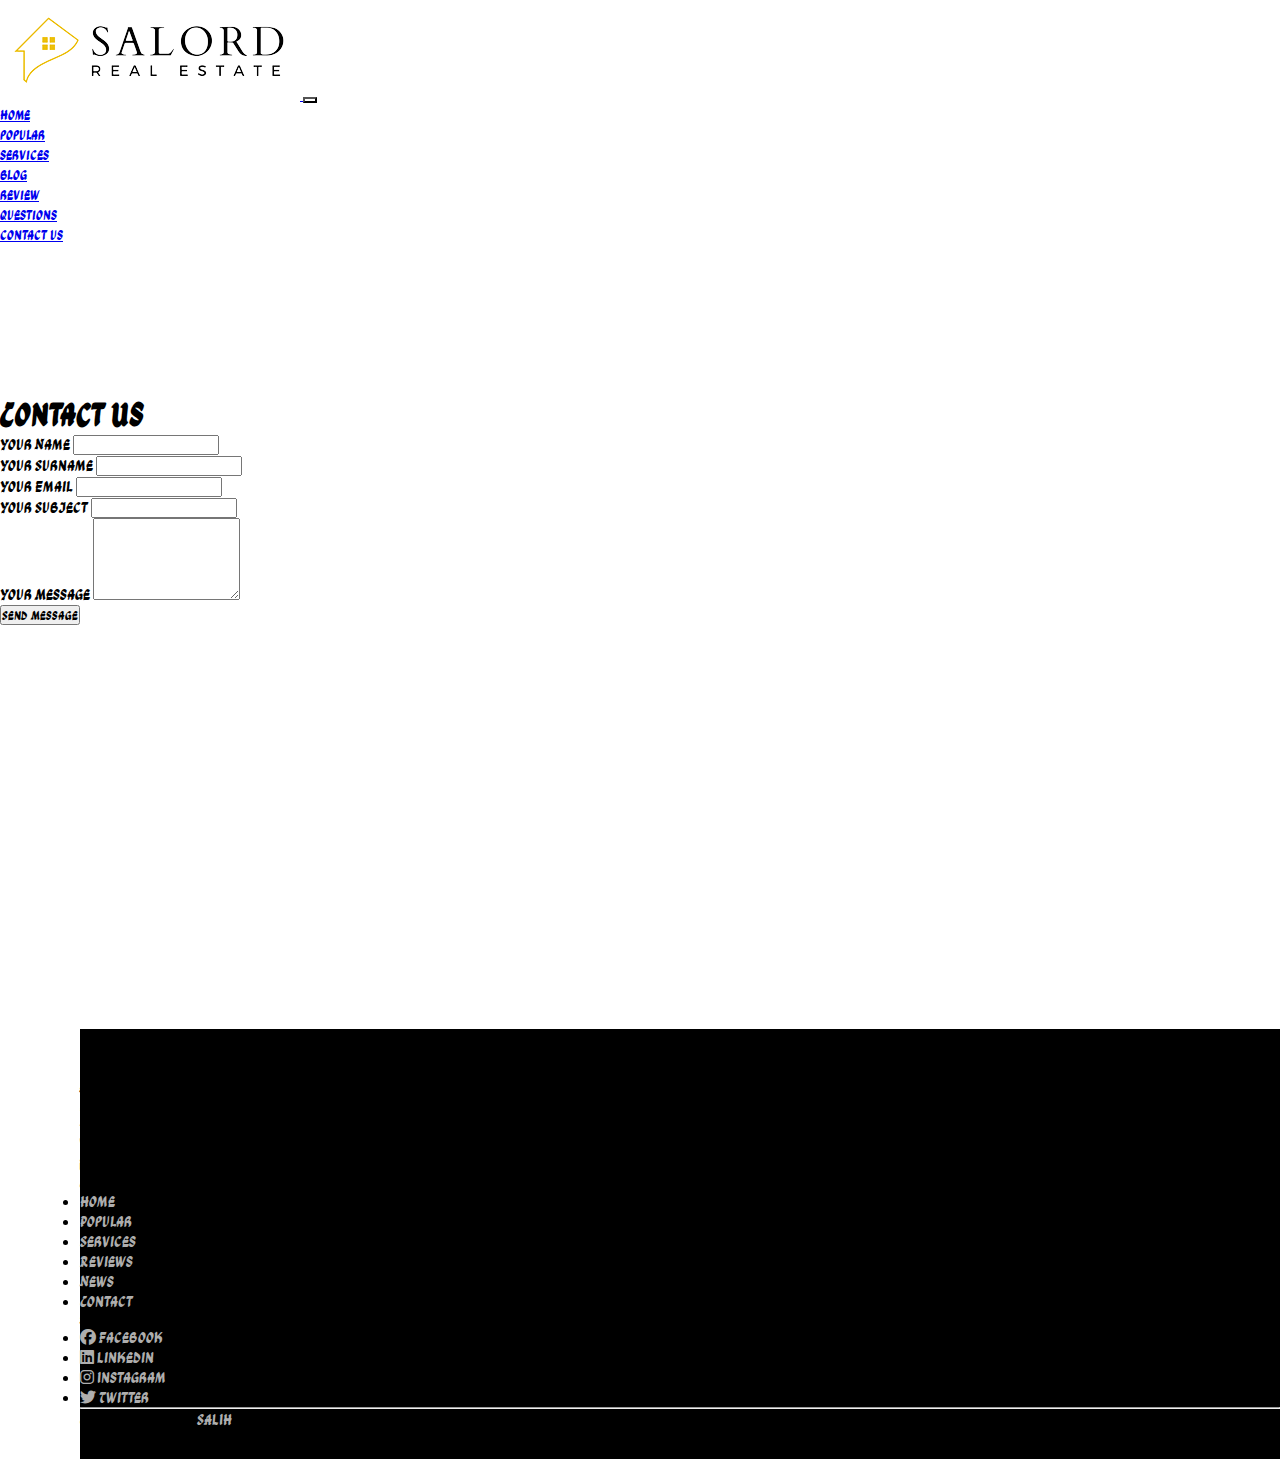
<file: contact.html>
<!DOCTYPE html>
<html lang="en">
<head>
    <meta charset="UTF-8">
    <meta name="viewport" content="width=device-width, initial-scale=1.0">
    <title>boostrap  website | real estate website</title>
    <!--  customer css -->
      <link rel="stylesheet" href="style.css">
<!-- font awesome line -->
<link rel="stylesheet" href="https://cdnjs.cloudflare.com/ajax/libs/font-awesome/6.5.2/css/all.min.css">
<!--bootstrap links -->
<link href="https://cdn.jsdelivr.net/npm/bootstrap@5.0.2/dist/css/bootstrap.min.css" rel="stylesheet" integrity="sha384-EVSTQN3/azprG1Anm3QDgpJLIm9Nao0Yz1ztcQTwFspd3yD65VohhpuuCOmLASjC" crossorigin="anonymous">


</head>
<body>
    
<!--navbar-->

<nav class="navbar navbar-expand-lg navbar-light bg-white fixed-top">
    <div class="container">
      <a class="navbar-brand" href="#">
        <img src="realestate full images/logo (1).png" alt="logo" class="w-50">
      </a>
      <button class="navbar-toggler" type="button" data-bs-toggle="collapse" data-bs-target="#navbarSupportedContent" aria-controls="navbarSupportedContent" aria-expanded="false" aria-label="Toggle navigation">
        <span class="navbar-toggler-icon"></span>
      </button>
      <div class="collapse navbar-collapse" id="navbarSupportedContent">
        <ul class="navbar-nav ms-auto nb-2 mg-lg-9">
          <li class="nav-item">
            <a class="nav-link" aria-current="page" href="index.html">Home</a>
          </li>
          <li class="nav-item">
            <a class="nav-link" href="index.html#popular">popular</a>
          </li>

          <li class="nav-item">
            <a class="nav-link" href="index.html#services">services</a>
          </li>

          <li class="nav-item">
            <a class="nav-link" href="index.html#blog">blog</a>
          </li>

          <li class="nav-item">
            <a class="nav-link" href="index.html#review">review</a>
          </li>

          <li class="nav-item">
            <a class="nav-link" href="index.html#questions">questions</a>
          </li>

          <li class="nav-item">
            <a class="nav-link btn- text-white bg-dark px-3 rounded-0" href="contact.html">contact us</a>
          </li>
        </ul>
      </div>
    </div>
  </nav>

  <section>
    <div class="container mb-5">
        <div class="col-md-12 col-lg-8" style="margin-top: 150px;">
            <h1 class="text-center">Contact Us</h1>
        </div>
    </div>

    <div class="contact mt-5">
        <div class="container">
            <div class="row">
                <div class="col-lg-7">
                    <form>
                        <div class="row g-3">
                            <div class="col-md-6">
                                <label for="your-name" class="form-label">Your Name</label>
                                <input type="text" class="form-control" id="your-name" required>
                            </div>
                            <div class="col-md-6">
                                <label for="your-surname" class="form-label">Your Surname</label>
                                <input type="text" class="form-control" id="your-surname" required>
                            </div>
                            <div class="col-md-6">
                                <label for="your-email" class="form-label">Your Email</label>
                                <input type="email" class="form-control" id="your-email" required>
                            </div>
                            <div class="col-md-6">
                                <label for="your-subject" class="form-label">Your Subject</label>
                                <input type="text" class="form-control" id="your-subject">
                            </div>
                            <div class="col-md-12">
                                <label for="your-message" class="form-label">Your Message</label>
                                <textarea name="your-message" id="your-message" class="form-control" rows="5"></textarea>
                            </div>
                            <div class="mt-3 mb-5">
                                <button type="submit" class="btn text-white bg-dark px-3 btn-lg rounded-0">Send Message</button>
                            </div>
                        </div>
                    </form>
                </div>

                <div id="map" class="contact-map col-lg-5 mb-4">
                    <iframe src="https://www.google.com/maps/embed?pb=!1m18!1m12!1m3!1d217759.99380853778!2d74.3343893!3d31.482940349999996!2m3!1f0!2f0!3f0!3m2!1i1024!2i768!4f13.1!3m3!1m2!1s0x39190483e58107d9%3A0xc23abe6ccc7e2462!2sLahore%2C%20Punjab%2C%20Pakistan!5e0!3m2!1sen!2sin!4v1721722675349!5m2!1sen!2sin" width="530" height="400" style="border:0;" allowfullscreen="" loading="lazy" referrerpolicy="no-referrer-when-downgrade"></iframe>
                </div>

            </div>
        </div>
    </div>
  </section>

<!--footer-->

<footer class="bg-dark bg-footer" style="margin-left: 80px;">
<div class="container">
  <div class="row">

    <div class="col-lg-6">
      <h5 class="text-light">About Us</h5>
      <p class="text-light">Lorem ipsum dolor sit amet consectetur adipisicing elit.</p>
        <p class="text-light"><i class="fa fa-location"></i>  123 456 789</p>
        <p class="text-light"><i class="fa fa-phone"></i>  (92) 0325 123458</p>
        <p class="text-light"><i class="fa fa-envelope"></i>  info@gamil.com
    </div>

    <div class="col-lg-3">
      <h5 class="text-light">Quick Links</h5>
      <ul class="list-unstyled">
        <li><a href="#">Home</a></li>
        <li><a href="#popular">Popular</a></li>
        <li><a href="#services">Services</a></li>
        <li><a href="#review">Reviews</a></li>
        <li><a href="#blog">News</a></li>
        <li><a href="contact.html">Contact</a></li>
      </ul>
    </div>

    <div class="col-lg-3">
      <h5 class="text-light">Stay Connected</h5>
      <ul class="list-unstyled">
        <li><a href="#"><i class="fab fa-facebook"></i>  Facebook</a></li>
        <li><a href="#"><i class="fab fa-linkedin"></i>  Linkedin</a></li>
        <li><a href="#"><i class="fab fa-instagram"></i>  Instagram</a></li>
        <li><a href="#"><i class="fab fa-twitter"></i>  Twitter</a></li>

      </ul>
    </div>
    </div>
    <hr>
    <div class="row">
      <div class="col-lg-12">
        <p class="text-center text-light">Copyright &copy; 2024 <a href="#">SALIH</a>. All Rights Reserved.</p>
      </div>
    </div>
</div>
</footer>












<!--boostrap-->
<script src="https://cdn.jsdelivr.net/npm/bootstrap@5.0.2/dist/js/bootstrap.bundle.min.js" integrity="sha384-MrcW6ZMFYlzcLA8Nl+NtUVF0sA7MsXsP1UyJoMp4YLEuNSfAP+JcXn/tWtIaxVXM" crossorigin="anonymous"></script>

</body>
</html>
</file>
<file: style.css>
@import url('https://fonts.googleapis.com/css2?family=Ga+Maamli&display=swap');

*{
    font-family: 'Ga Maamli', sans-serif;
    margin: 0;
    padding: 0;
    box-sizing: border-box;
}

.navbar a {
    font-size: 14px;
    font-weight: 400;
}

.navbar-toggler {
    font-size: 18px;
    padding: 1px 5px;
    line-height: 0.3;
    background: #ffff;
}

.w-100-height {
    height: 100vh;
    width: 100%;
}

.carousel-item {
    min-height: 100px;
}

.carousel-caption {
    text-align: left;
    margin-bottom: 200px;
    z-index: 2;
}

.carousel-caption h5 {
    font-size: 60px;
    text-transform: uppercase;
    letter-spacing: 1px;
    font-weight: 500;
    line-height: 60px;
    text-align: left;
}

.carousel-caption p {
    width: 60%;
    font-size: 16px;
    line-height: 1.9;
    text-align: left;
}

.carousel-item .carousel1-caption input {
    padding: 0.73rem 1rem;
}

.carousel-inner::before {
    content: "";
    position: absolute;
    width: 100%;
    height: 100%;
    top: 0;
    left: 0;
    background: rgba(0, 0, 0, 0.6);
    z-index: 1;
}

.card-bottom{
    position: absolute;
    right: 0;
    margin-top: -200px;
    
}

.card-text {
    color: white;
}

.card-color {
    background: black;
    
}

.icon {
    font-size: 40px;
    font-weight: 800;
    background: transparent;
    border: 1px solid #ffffff74;
    width: 80px;
    height: 80px;
    line-height: 1.8;
    border-radius: 50%;
}

@media only screen and (max-width: 767px) {
    .navbar-nav{
        text-align: center;
    }

    .carousel-caption h5 {
        font-size: 30px;
        letter-spacing: 0;
        line-height: normal;

    }

    .carousel-caption p {
        padding: 10px 15px;
        font-size: 15px;
    }

    .card-bottom {
        display: none;
    }
}

.arrow-icon {
    font-size: 28px;
    font-weight: 800;
}

.section-padding {
    padding: 100px 0;
}

.bg-footer {
    background: #000;
    padding: 50px 0 30px;
}

.bg-footer a {
    text-decoration: none;
    color: #aeaeae;
   
}
</file>
